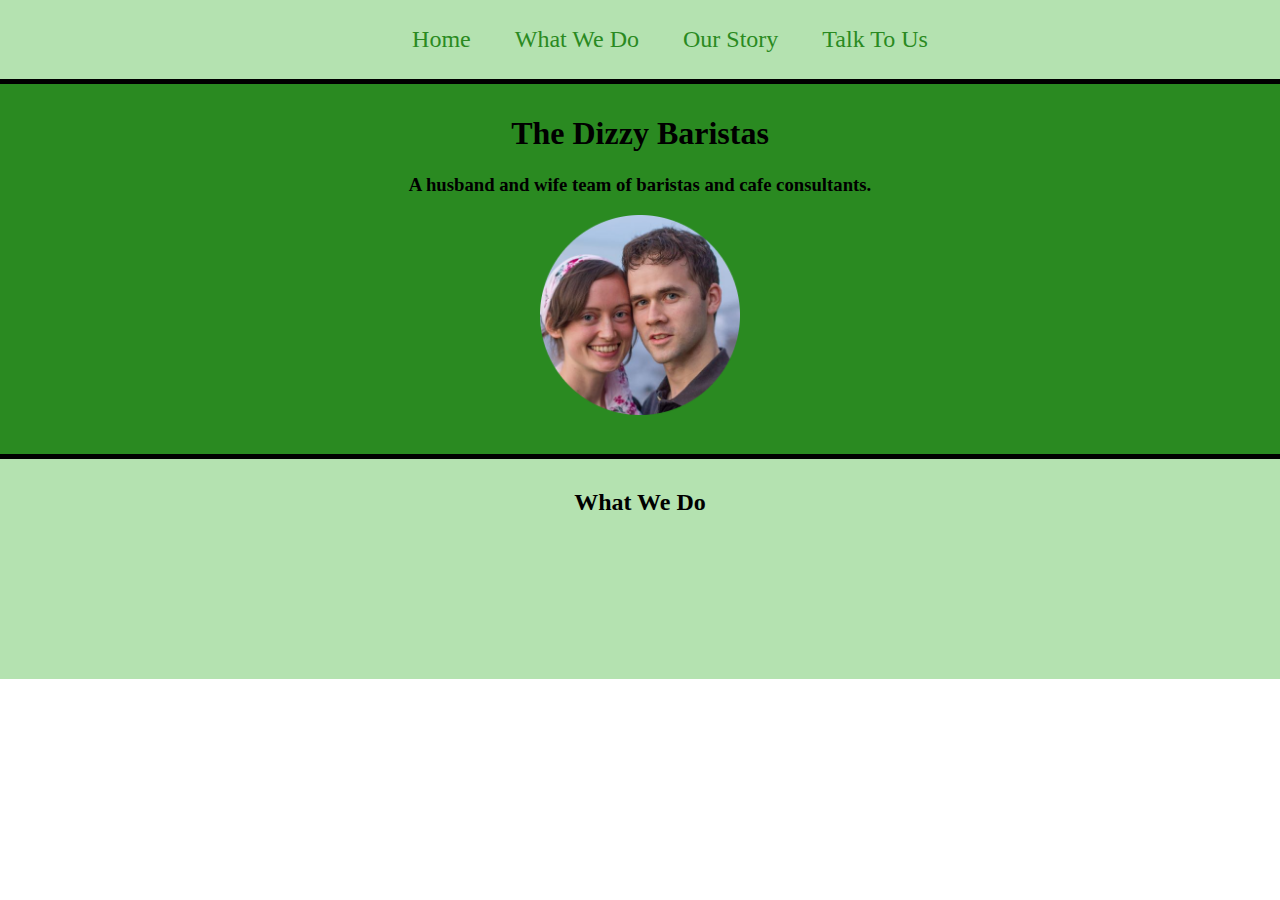
<file: index.html>
<html>
    <head>
        <meta charset="utf-8">
        <meta http-equiv="X-UA-Compatible" content="IE=edge">
        <title>The Dizzy Baristas</title>
        <meta name="description" content="">
        <meta name="viewport" content="width=device-width, initial-scale=1">
        <link rel="stylesheet" href="css/styles.css">
        <link rel="icon" href="favicon.ico">
        <div class="menu">
            <nav>
                <ul id="hor-list">
                    <li><a href="index.html">Home</a></li>
                    <li><a href="about.html">What We Do</a></li>
                    <li><a href="bio.html">Our Story</a></li>
                    <li><a href="contact.html">Talk To Us</a></li>
            </ul>
            </nav>
        </div>
    </head>
    <body>
        <div class="top-c">
            <h1>
                The Dizzy Baristas
            </h1>
            <h3>
                A husband and wife team of baristas and cafe consultants.
            </h3>
            <img class="pic" src="bdcircle.png" alt="Brenden & Danessa">
        </div>
        <div class="middle-c">
            <h2>
                What We Do
            </h2>
        </div>
        <script src="" async defer></script>
    </body>
</html>
</file>
<file: css/styles.css>
/************************TAG SELECTORS*******************************/
body{
    margin:0;
    text-align: center;
}
/************************CLASS SELECTORS*******************************/
.menu{
    background-color:#b4e2b0;
    list-style: none;
    width: 100%;
    margin: 0%;
    padding: 10px;
    border-bottom: 5px solid #000000;
}
.top-c{
    background-color: #2A8A21;
    margin:0;
    padding: 10px;
    height: 350px;
    border-bottom: 5px solid #000000;
    border-width: 50%;
}
.middle-c{
    background-color: #b4e2b0;
    margin: 0;
    padding: 10px;
    height: 200px
}
.pic{
    height: 200px;
    width: 200px;
}
/************************ID SELECTORS*******************************/
#hor-list li{
    list-style: none;
    display: inline-block;
    font-size: x-large;
}
#hor-list a{
    padding: 0px 20px 0px 20px;
    outline: none
    
}
#hor-list a:link{
    color: #2A8A21;
    text-decoration: none;
    
}
#hor-list a:visited{
color: #000000;
}
#hor-list a:hover{
    color: darkgrey;
    border-bottom: 1px;
}
</file>
